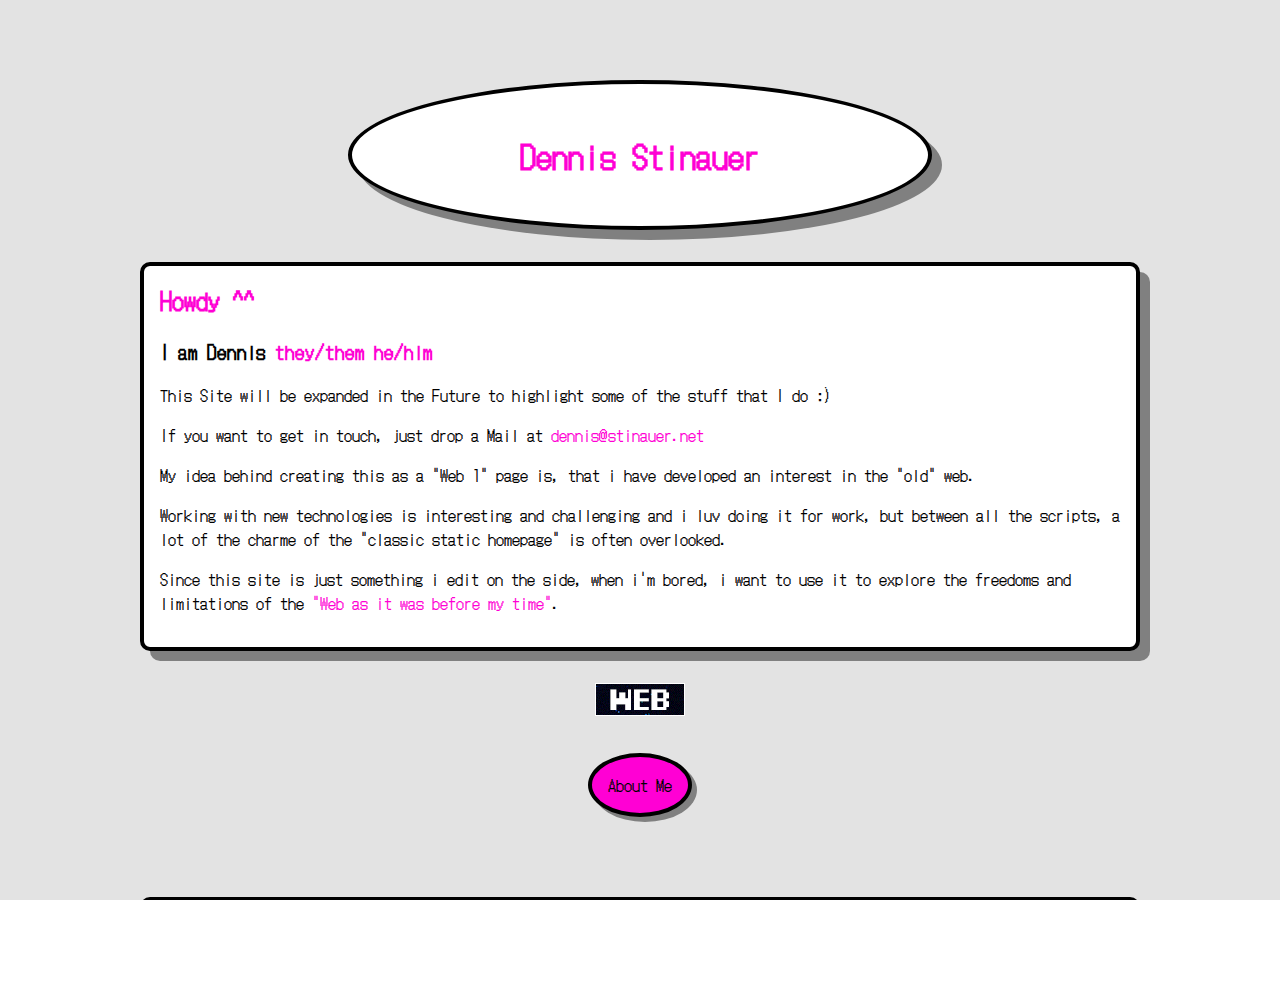
<file: index.html>
<!DOCTYPE html>
<html>

<head>
	<meta charset="UTF-8">
	<meta http-equiv="X-UA-Compatible" content="IE=edge">
	<meta name="viewport" content="width=device-width, initial-scale=1.0">
	<title>Dennis Stinauer</title>
	 <meta name="description" content="Hii, this is my Website :3">
	<link rel="stylesheet" href="style.css?v=1.1">
	<link rel="stylesheet" href="style-index.css?v=1.1">
</head>

<!--....／l、........-->
<!--..（ﾟ､ ｡ ７......-->
<!--....l  ~ヽ......-->
<!--....じしf.,)ノ..-->
<!--....MEOWWWWWW...-->
<body>
	<div class="content">
		<div id="entry" class="bordered">
			<h1>Dennis Stinauer</h1>
		</div>
		<div class="text_block bordered">
			<h2>Howdy ^^</h2>
			<h3>I am Dennis <span style="color:var(--colorAccent);">they/them he/him</span></h3>
			<p>This Site will be expanded in the Future to highlight some of the stuff that I do :)</p>
			<p>If you want to get in touch, just drop a Mail at <span style="color:var(--colorAccent);">dennis<input type="hidden"
						class="block_spam" aria-hidden="true" value="Please Go
						Away!"></input><!-- sdajdwajdnadlm -->@stinauer.<input type="hidden" class="block_spam" aria-hidden="true" value="I dont
						like
						Spam :("></input>net</span></p>

			<p>My idea behind creating this as a "Web 1" page is, that i have developed an interest in the "old" web.
			</p>
			<p>Working with new technologies is interesting and challenging and i luv doing it for work, but between all
				the scripts, a lot of the charme of the "classic static homepage" is often overlooked.</p>
			<p>Since this site is just something i edit on the side, when i'm bored, i want to use it to explore the
				freedoms and limitations of the <span style="color:var(--colorAccent);">"Web as it was before my
					time"</span>.</p>
		</div>

		<div class="buttons">
			<a href="https://yesterweb.org/no-to-web3/"><img style=" border:1px solid white;"
					src="media/noweb32.gif"></a>
		</div>

		<div id="nav-bar">
			<a class="nav-button bordered" href="about-me.html">About Me</a>
		</div>
	</div>
</body>

<footer class="bordered text_block">
	<h2>
		<span class="arrow-up">&#8593;</span><span class="arrow-down">&#8595;</span> Privacy Stuff <span
			class="arrow-up">&#8593;</span><span class="arrow-down">&#8595;</span>
	</h2>
	<p>
		This site does <strong>not</strong> use any tracking or analytics <br>
		This site doesn't even use any JavaScript <br>
		- To be honest, <strong>it's only HTML and CSS</strong>... <br><br>
		The server logs the following data for 7 days:
	<ul>
		<li>Pseudonymised IP address</li>
		<li>Timestamp</li>
		<li>Minimal info about the
			used browser</li>
	</ul><br>
	<strong>But nothing more, I promise :3</strong>
	</p>
</footer>

</html>
</file>
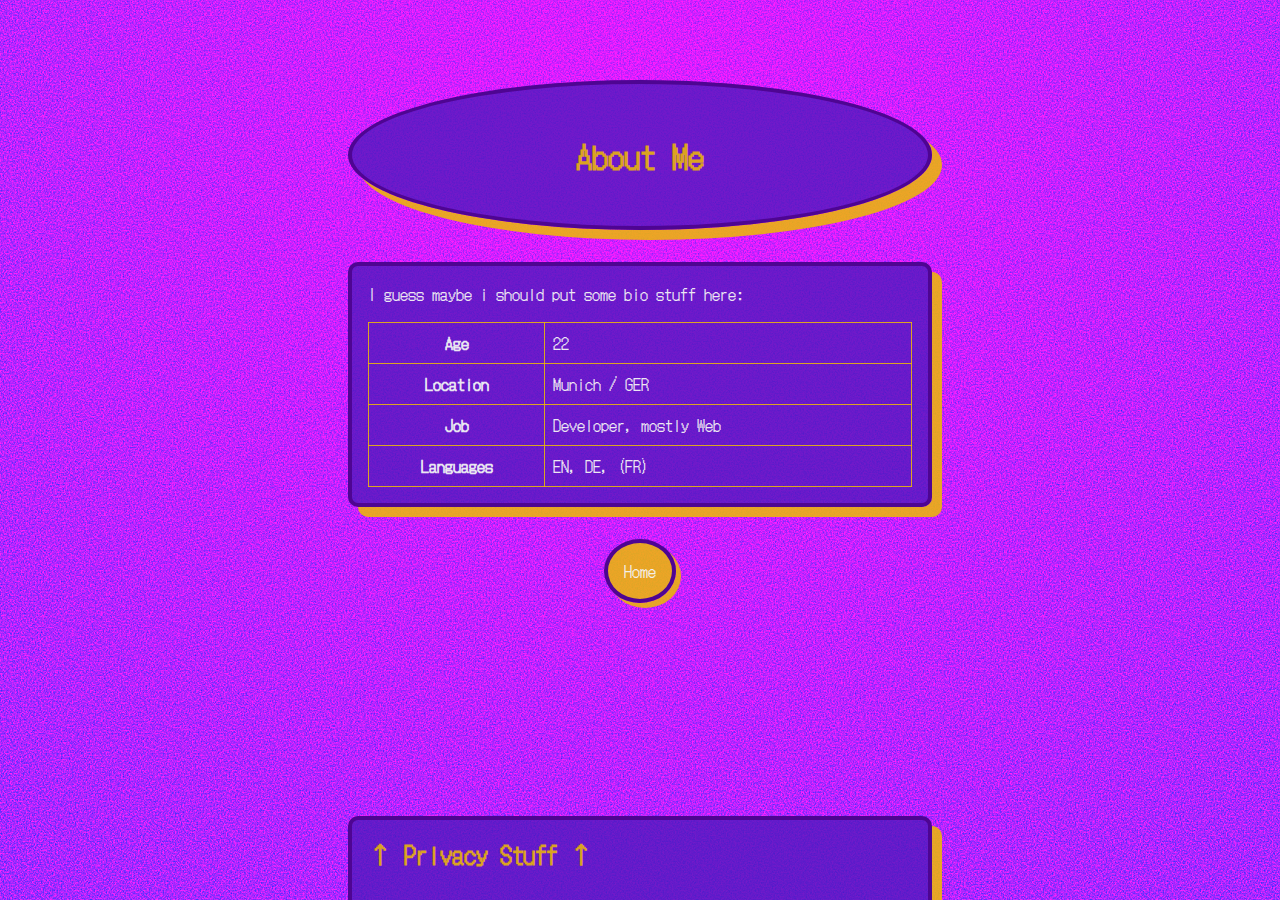
<file: about-me.html>
<!DOCTYPE html>

<html lang="en">

<head>
	<meta charset="UTF-8">
	<meta http-equiv="X-UA-Compatible" content="IE=edge">
	<meta name="viewport" content="width=device-width, initial-scale=1.0">
	<link rel="stylesheet" href="style.css?v=1.1">
	<link rel="stylesheet" href="style-about-me.css?v=1.1">
	<title>About Me</title>
</head>



<body>
	<div class="content">
		<div id="entry" class="bordered">
			<h1>About Me</h1>
		</div>
		<div class="text_block bordered">
			I guess maybe i should put some bio stuff here:

			<table>
				<tr>
					<th>Age</th>
					<td>22</td>
				</tr>
				<tr>
					<th>Location</th>
					<td>Munich / GER</td>
				</tr>
				<tr>
					<th>Job</th>
					<td>Developer, mostly Web</td>
				</tr>
				<tr>
					<th>Languages</th>
					<td>EN, DE, (FR)</td>
				</tr>
			</table>
		</div>
		<div id="nav-bar">
			<a class="nav-button bordered" href="index.html">Home</a>
		</div>
	</div>
</body>



<footer class="bordered text_block">
	<h2><span class="arrow-up">&#8593;</span><span class="arrow-down">&#8595;</span> Privacy Stuff <span
			class="arrow-up">&#8593;</span><span class="arrow-down">&#8595;</span></h2>
	<p>
		This site does <b>not</b> use any tracking or analytics <br>
		This site doesn't even use any JavaScript <br>
		- To be honest, <b>it's only HTML and CSS</b>... <br><br>
		The server logs the following data for 7 days:
	<ul>
		<li>Pseudonymised IP address</li>
		<li>Timestamp</li>
		<li>Minimal info about the
			used browser</li>
	</ul><br>
	<b>But nothing more, I promise :3</b>
	</p>
</footer>

</html>
</file>
<file: style.css>
@font-face {
  font-family: "Dotfont";
  src: url("media/dotfont.ttf");
}

html {
  width: 100%;
  height: 100%;
  display: flex;
  justify-content: center;
  font-family: "Dotfont", Impact, Haettenschweiler, "Arial Narrow Bold",
    sans-serif;
  cursor: url("media/god.png") 0 77, auto !important;
}

body {
  padding-right: 5%;
  padding-left: 5%;
  margin: 0;
  display: flex;
  flex-direction: column;
  z-index: 1000;
}

button:hover,
a:hover {
  cursor: url("media/god_grab.png") 0 77, pointer !important;
}

.content {
  max-width: 1000px;
  display: flex;
  flex-direction: column;
  margin-top: 5em;
  margin-bottom: 5em;
}

html,
body {
  max-width: 100% !important;
  overflow-x: hidden !important;
}

footer {
  transition: all ease-in-out 0.3s;
  height: 3em;
  padding: 1em;
  margin-top: auto !important;
  background: var(--colorBackground);
  color: vat(--colorText);
  border-bottom: none !important;
  border-bottom-left-radius: 0 !important;
  border-bottom-right-radius: 0 !important;
}

footer *:not(h2) {
  display: none;
}

footer:hover {
  height: 100%;
}

footer:hover *:not(h2) {
  display: revert;
}

footer .arrow-up {
  display: inline-block;
}

footer .arrow-down {
  display: none;
}

footer:hover .arrow-up {
  display: none;
}

footer:hover .arrow-down {
  display: inline-block;
}

#entry {
  width: 30em;
  align-self: center;
  padding: 3em;
  background: var(--colorBackground);
  border-radius: 50% !important;
  display: flex;
  justify-content: center;
  align-items: center;
  flex-direction: column;
  animation: spin 10s linear infinite;
}

@keyframes spin {
  0% {
    -ms-transform: rotate3d(0, 1, 0, 0deg);
    -moz-transform: rotate3d(0, 1, 0, 0deg);
    -webkit-transform: rotate3d(0, 1, 0, 0deg);
    -o-transform: rotate3d(0, 1, 0, 0deg);
    transform: rotate3d(0, 1, 0, 0deg);
    box-shadow: 10px 10px var(--shadowColor);
  }
  50% {
    box-shadow: -10px 5px var(--shadowColor);
  }
  100% {
    -ms-transform: rotate3d(0, 1, 0, 360deg);
    -moz-transform: rotate3d(0, 1, 0, 360deg);
    -webkit-transform: rotate3d(0, 1, 0, 360deg);
    -o-transform: rotate3d(0, 1, 0, 360deg);
    transform: rotate3d(0, 1, 0, 360deg);
    box-shadow: 10px 10px var(--shadowColor);
  }
}

#entry h1,
#entry p {
  margin: 0;
  color: var(--colorAccent);
}

h2 {
  color: var(--colorAccent);
  margin-top: 0;
}

.bordered {
  background: var(--colorBackground);
  border: 4px solid var(--colorBorder);
  border-radius: var(--borderRadius);
  box-shadow: 10px 10px var(--shadowColor);
}

.buttons {
  margin-top: 2em;
  z-index: 10;
  display: flex;
  align-items: center;
  justify-content: center;
}

.text_block {
  margin-top: 2em;
  padding: 1em;
  background: var(--colorBackground);
  color: var(--colorText);
}

.block_spam {
  display: none;
}

#nav-bar {
  margin-top: 2em;
  display: flex;
  flex-direction: row;
  align-items: center;
  justify-content: center;
}

.nav-button {
  border-radius: 50%;
  padding: 1em;
  background-color: var(--colorAccent);
  color: var(--colorText);
  text-decoration: none;
  transition: all 0.3s;
  box-shadow: 5px 5px var(--shadowColor);
}

.nav-button:hover {
  transform: scale(0.75, 0.75);
  -moz-transform: scale(0.75, 0.75);
  -ms-transform: scale(0.75, 0.75);
  -webkit-transform: scale(0.75, 0.75);
  -o-transform: scale(0.75, 0.75);
  box-shadow: 0 0 var(--shadowColor);
}
</file>
<file: style-index.css>
html {
  --colorText: #000000;
  --colorAccent: #ff00d4;
  --colorHtmlBackdrop: #3b3b3b25;
  --colorBorder: #000000;
  --colorBackground: #ffffff;
  --borderRadius: 10px;
  --shadowBorder: 0.75rem;
  --shadowColor: grey;
}

html:before {
  content: "";
  top: 0;
  bottom: 0;
  right: 0;
  left: 0;
  height: 100%;
  position: absolute;
  background-color: var(--colorHtmlBackdrop);
}
</file>
<file: style-about-me.css>
html {
  --colorText: #f5f5f5f1;
  --colorAccent: #ecb709e1;
  --colorHtmlBackdrop: #2100998e;
  --colorBorder: #4e0592;
  --colorBackground: #5218bed0;
  --borderRadius: 10px;
  --shadowBorder: 0.5rem;
    --shadowColor: #ecb709e1;
  position: fixed;
}

html::before {
  content: "";
  top: calc(-2500px + 15vh);
  bottom: 0%;
  right: 0%;
  left: calc(-2500px + 50vw);
  width: 5000px;
  height: 5000px;
  position: absolute;
  background: radial-gradient(
      farthest-corner at 50% 50%,
      var(--colorBackground),
      var(--colorHtmlBackdrop)
    ),
    url(media/noise.svg);
  filter: contrast(250%) brightness(600%);
  transform-origin: 50% 50%;
  animation: spinBackground 10s linear infinite;
}

@keyframes spinBackground {
  from {
    -ms-transform: rotate(0deg);
    -moz-transform: rotate(0deg);
    -webkit-transform: rotate(0deg);
    -o-transform: rotate(0deg);
    transform: rotate(0deg);
  }

  to {
    -ms-transform: rotate(360deg);
    -moz-transform: rotate(360deg);
    -webkit-transform: rotate(360deg);
    -o-transform: rotate(360deg);
    transform: rotate(360deg);
  }
}

th,
td {
  padding: 0.5em;
  border: 1px solid var(--colorAccent);
}
table {
  margin-top: 1em;
  width: 100%;
  border-collapse: collapse;
}
</file>
